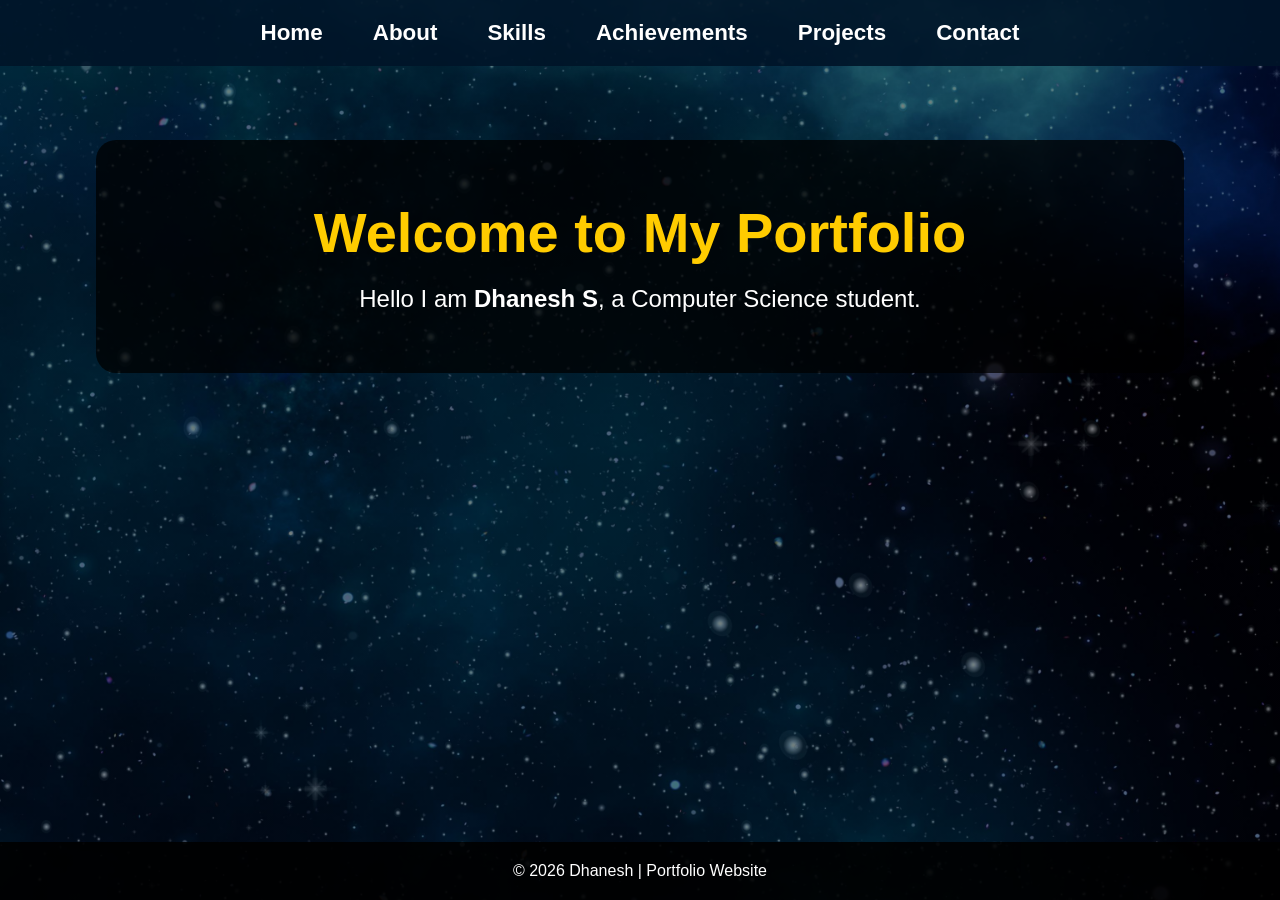
<file: index.html>
<!DOCTYPE html>
<html lang="en">
<head>
    <meta name="viewport" content="width=device-width, initial-scale=1.0">
    <meta charset="UTF-8">
    <title>Home</title>
    <link rel="stylesheet" href="style.css">
</head>
<body class="home-bg">

    <nav>
        <ul>
            <li><a href="index.html">Home</a></li>
            <li><a href="about.html">About</a></li>
            <li><a href="skills.html">Skills</a></li>
            <li><a href="achievements.html">Achievements</a></li>
            <li><a href="projects.html">Projects</a></li>
            <li><a href="contact.html">Contact</a></li>
        </ul>
    </nav>

   <main class="main-content">
    <h1>Welcome to My Portfolio</h1>
    <p>Hello I am <strong>Dhanesh S</strong>, a Computer Science student.</p>
   </main>

    <footer>
        <p>© 2026 Dhanesh | Portfolio Website</p>
    </footer>

</body>
</html>
</file>
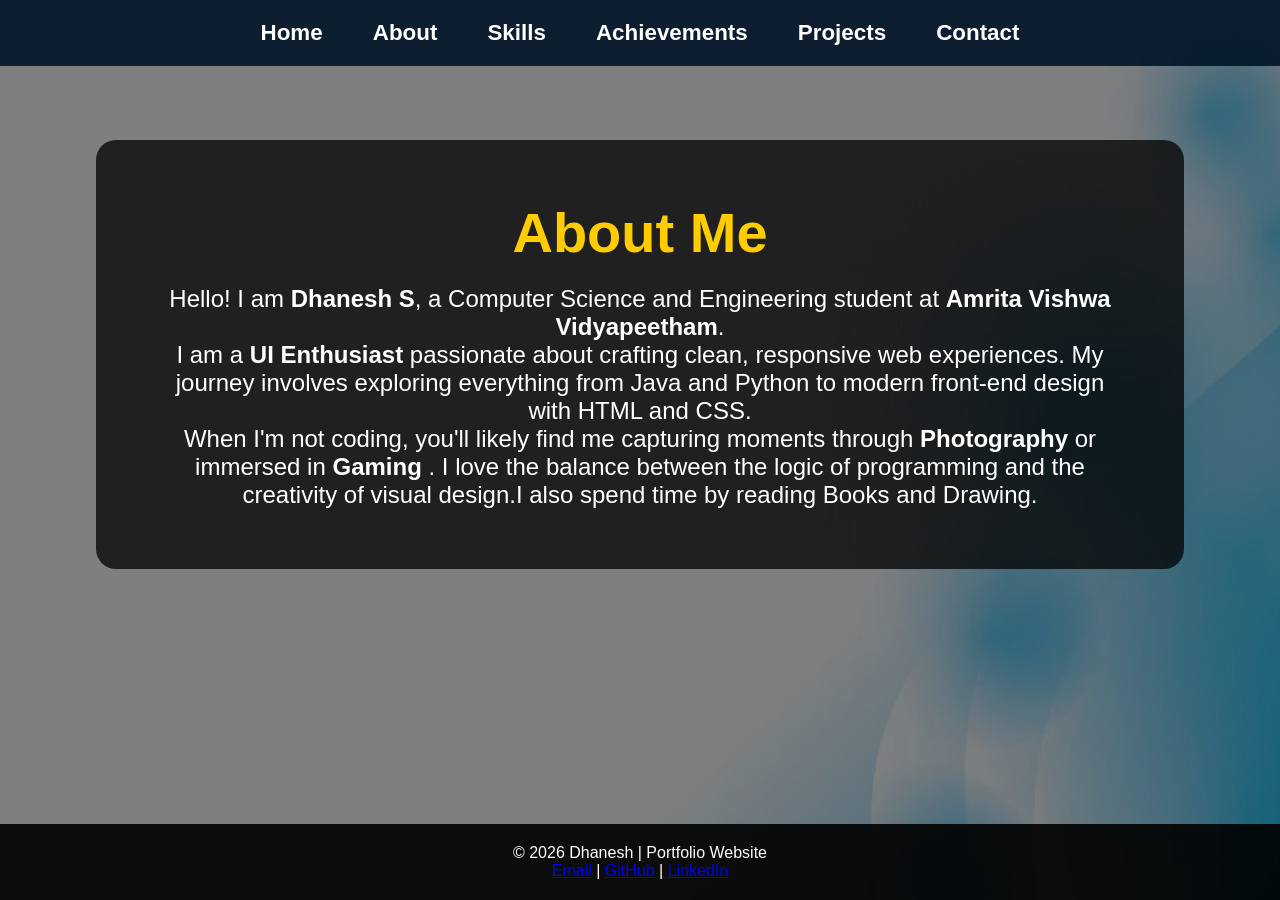
<file: about.html>
<!DOCTYPE html>
<html lang="en">
<head>
    <meta charset="UTF-8">
    <meta name="viewport" content="width=device-width, initial-scale=1.0">
    <title>About - Portfolio</title>
    <link rel="stylesheet" href="style.css">
</head>

<body class="about-bg">

    <nav>
        <ul>
            <li><a href="index.html">Home</a></li>
            <li><a href="about.html">About</a></li>
            <li><a href="skills.html">Skills</a></li>
            <li><a href="achievements.html">Achievements</a></li>
            <li><a href="projects.html">Projects</a></li>
            <li><a href="contact.html">Contact</a></li>
        </ul>
    </nav>

    <main class="main-content">
        <div class="content">
            <h1>About Me</h1>
            <p>Hello! I am <strong>Dhanesh S</strong>, a Computer Science and Engineering student at <strong>Amrita Vishwa Vidyapeetham</strong>.</p>
            
            <p>I am a <strong>UI Enthusiast</strong> passionate about crafting clean, responsive web experiences. My journey involves exploring everything from Java and Python to modern front-end design with HTML and CSS.</p>
            
            <p>When I'm not coding, you'll likely find me capturing moments through <strong>Photography</strong>  or immersed in <strong>Gaming</strong> . I love the balance between the logic of programming and the creativity of visual design.I also spend time by reading Books and Drawing.</p>
        </div>
    </main>

    <footer>
        <p>© 2026 Dhanesh | Portfolio Website</p>
        <p>
            <a href="mailto:dhanesh@example.com">Email</a> |
            <a href="https://github.com/DHAN925" target="_blank">GitHub</a> |
            <a href="https://linkedin.com/in/dhanesh" target="_blank">LinkedIn</a>
        </p>
    </footer>

</body>
</html>
</file>
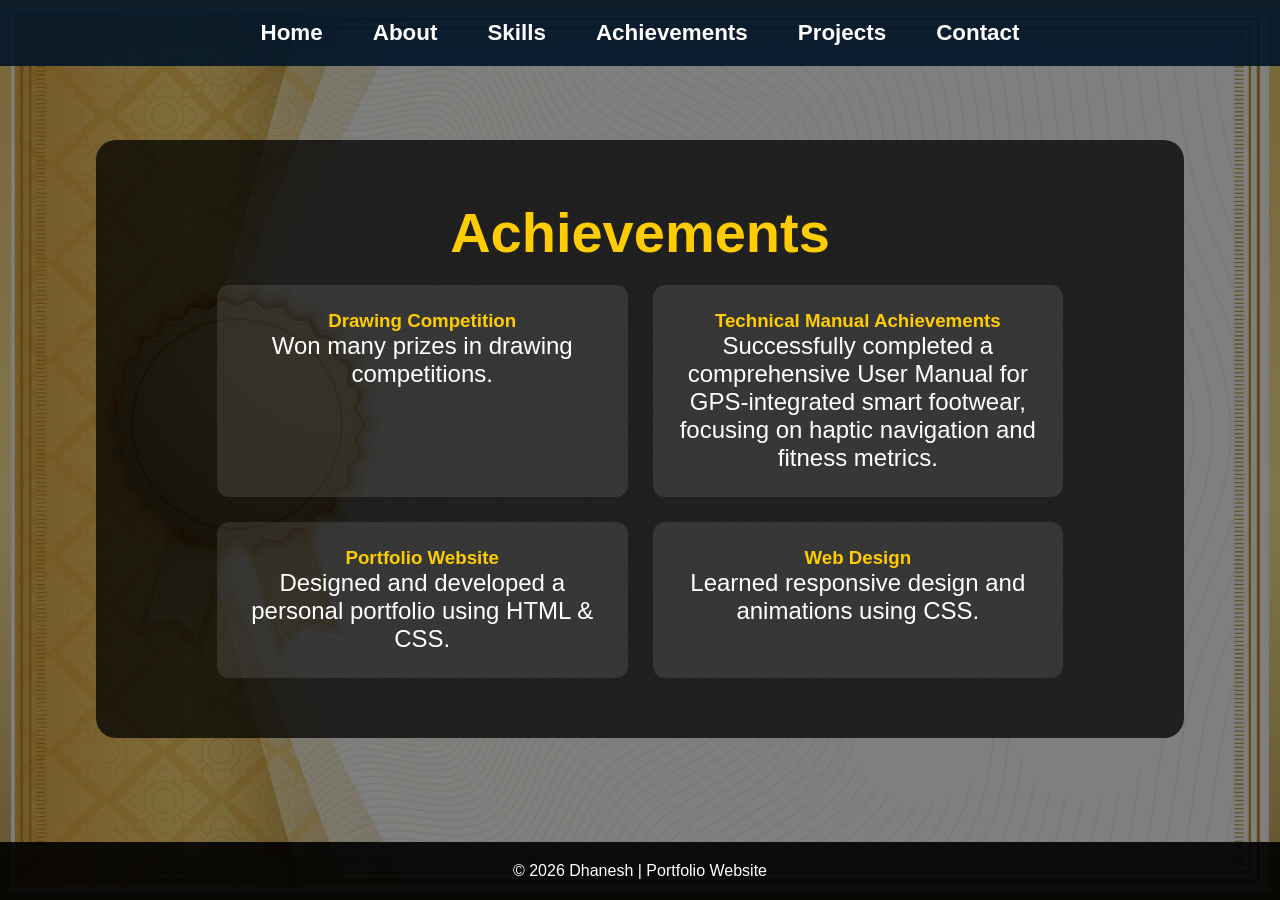
<file: achievements.html>
<!DOCTYPE html>
<html lang="en">
<head>
    <meta charset="UTF-8">
    <meta name="viewport" content="width=device-width, initial-scale=1.0">
    <title>Achievements - Portfolio</title>
    <link rel="stylesheet" href="style.css">
</head>

<body class="achievements-bg">

   
    <nav>
        <ul>
            <li><a href="index.html">Home</a></li>
            <li><a href="about.html">About</a></li>
            <li><a href="skills.html">Skills</a></li>
            <li><a href="achievements.html" class="active">Achievements</a></li>
            <li><a href="projects.html">Projects</a></li>
            <li><a href="contact.html">Contact</a></li>
        </ul>
    </nav>

   
    <main class="main-content">
        <div class="content">

           
            <h1 class="page-title">Achievements</h1>

            
            <div class="cards">

                <div class="card">
                    <h3>Drawing Competition</h3>
                    <p>Won many prizes in drawing competitions.</p>
                </div>

                <div class="card">
                    <h3>Technical Manual Achievements</h3>
                    <p>Successfully completed a comprehensive User Manual for GPS-integrated smart footwear, focusing on haptic navigation and fitness metrics.</p>
                </div>

                <div class="card">
                    <h3>Portfolio Website</h3>
                    <p>Designed and developed a personal portfolio using HTML & CSS.</p>
                </div>

                <div class="card">
                    <h3>Web Design</h3>
                    <p>Learned responsive design and animations using CSS.</p>
                </div>

            </div>

        </div>
    </main>

 
    <footer>
        <p>© 2026 Dhanesh | Portfolio Website</p>
    </footer>

</body>
</html>
</file>
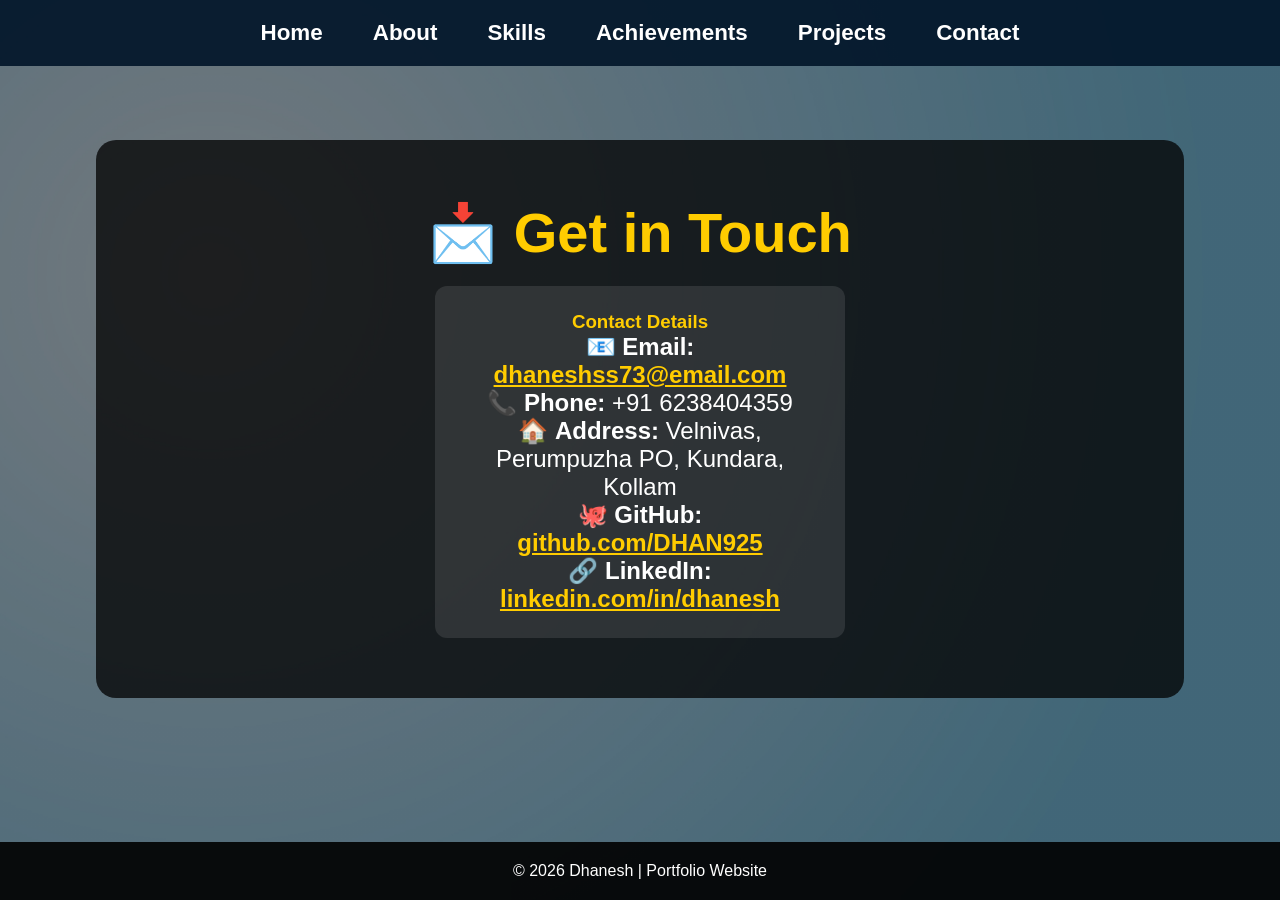
<file: contact.html>
<!DOCTYPE html>
<html lang="en">
<head>
    <meta charset="UTF-8">
    <meta name="viewport" content="width=device-width, initial-scale=1.0">
    <title>Contact | Dhanesh</title>
    <link rel="stylesheet" href="style.css">
</head>

<body class="contact-bg">

    <nav>
        <ul>
            <li><a href="index.html">Home</a></li>
            <li><a href="about.html">About</a></li>
            <li><a href="skills.html">Skills</a></li>
            <li><a href="achievements.html">Achievements</a></li>
            <li><a href="projects.html">Projects</a></li>
            <li><a href="contact.html">Contact</a></li>
        </ul>
    </nav>

    <main class="main-content">
        <div class="content">
            <h1>📩 Get in Touch</h1>

            <div class="cards">
                <div class="card">
                    <h3>Contact Details</h3>

                    <p>📧 <strong>Email:</strong> 
                    <a href="mailto:dhanesh@email.com">dhaneshss73@email.com</a></p>

                    <p>📞 <strong>Phone:</strong> +91 6238404359</p>

                    <p>🏠 <strong>Address:</strong> Velnivas, Perumpuzha PO, Kundara, Kollam</p>

                    <p>🐙 <strong>GitHub:</strong> 
                    <a href="https://github.com/DHAN925" target="_blank">github.com/DHAN925</a></p>

                    <p>🔗 <strong>LinkedIn:</strong> 
                    <a href="https://linkedin.com/in/dhanesh" target="_blank">linkedin.com/in/dhanesh</a></p>

                </div>
            </div>
        </div>
    </main>

    <footer>
        <p>© 2026 Dhanesh | Portfolio Website</p>
    </footer>

</body>
</html>
</file>
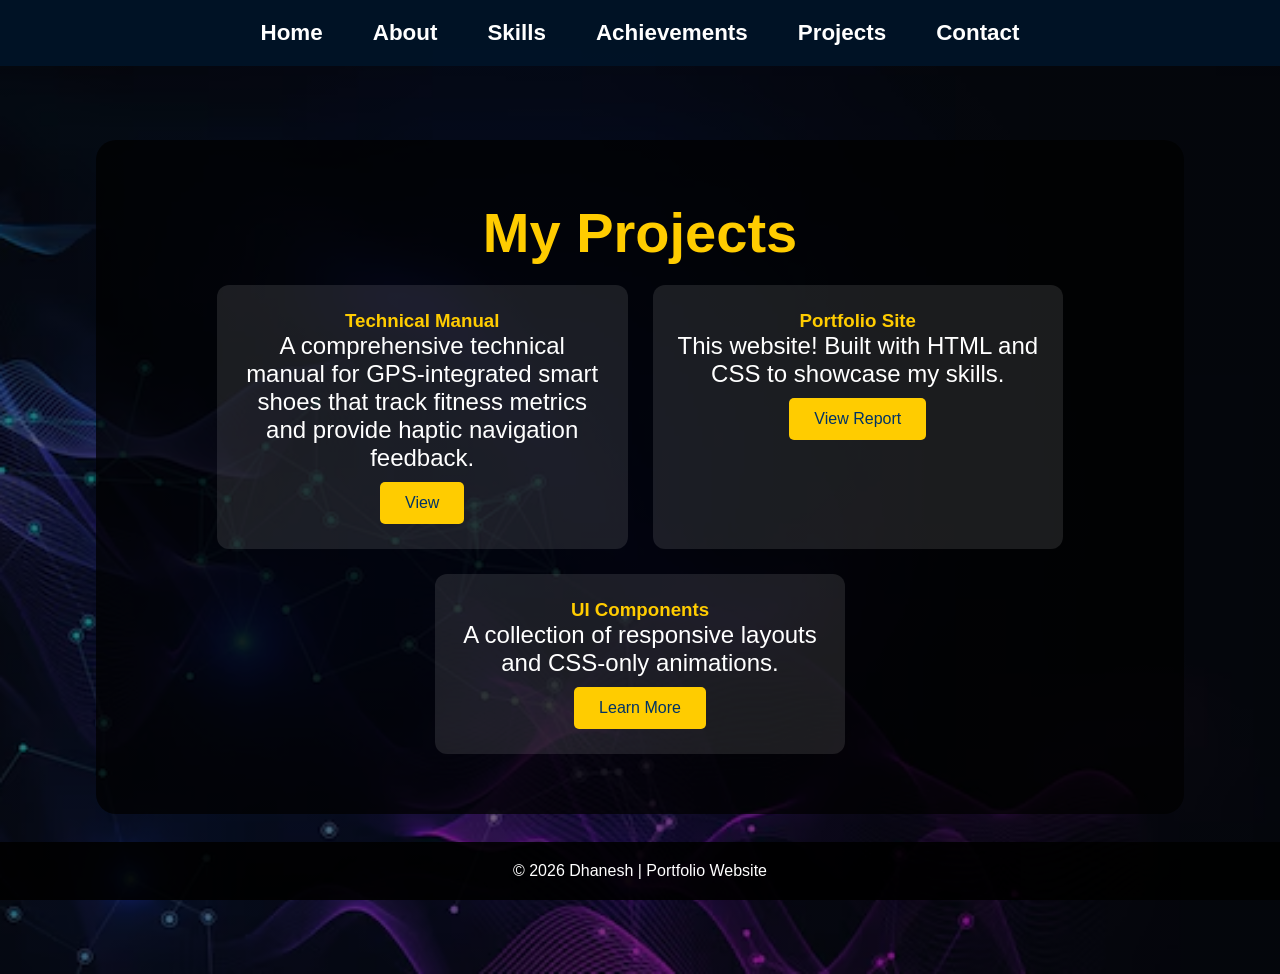
<file: projects.html>
<!DOCTYPE html>
<html lang="en">
<head>
    <meta charset="UTF-8">
    <meta name="viewport" content="width=device-width, initial-scale=1.0">
    <title>Projects - Portfolio</title>
    <link rel="stylesheet" href="style.css">
</head>

<body class="projects-bg">

    <nav>
        <ul>
            <li><a href="index.html">Home</a></li>
            <li><a href="about.html">About</a></li>
            <li><a href="skills.html">Skills</a></li>
            <li><a href="achievements.html">Achievements</a></li>
            <li><a href="projects.html">Projects</a></li>
            <li><a href="contact.html">Contact</a></li>
        </ul>
    </nav>

    <main class="main-content">
        <div class="content">
            <h1>My Projects</h1>

            <div class="cards">
                <div class="card">
                    <h3>Technical Manual</h3>
                    <p>A comprehensive technical manual for GPS-integrated smart shoes that track fitness metrics and provide haptic navigation feedback.</p>
                    <a href="https://github.com/DHAN925/portfolio-website/blob/main/manuel%20english.pdf" class="btn" target="_blank">View </a>
                </div>

                <div class="card">
                    <h3>Portfolio Site</h3>
                    <p>This website! Built with HTML and CSS to showcase my skills.</p>
                    <a href="https://github.com/DHAN925/portfolio-website" class="btn" target="_blank">View Report</a>
                </div>

                <div class="card">
                    <h3>UI Components</h3>
                    <p>A collection of responsive layouts and CSS-only animations.</p>
                    <a href="#" class="btn">Learn More</a>
                </div>
            </div>

        </div>
    </main>

    <footer>
        <p>© 2026 Dhanesh | Portfolio Website</p>
    </footer>

</body>
</html>
</file>
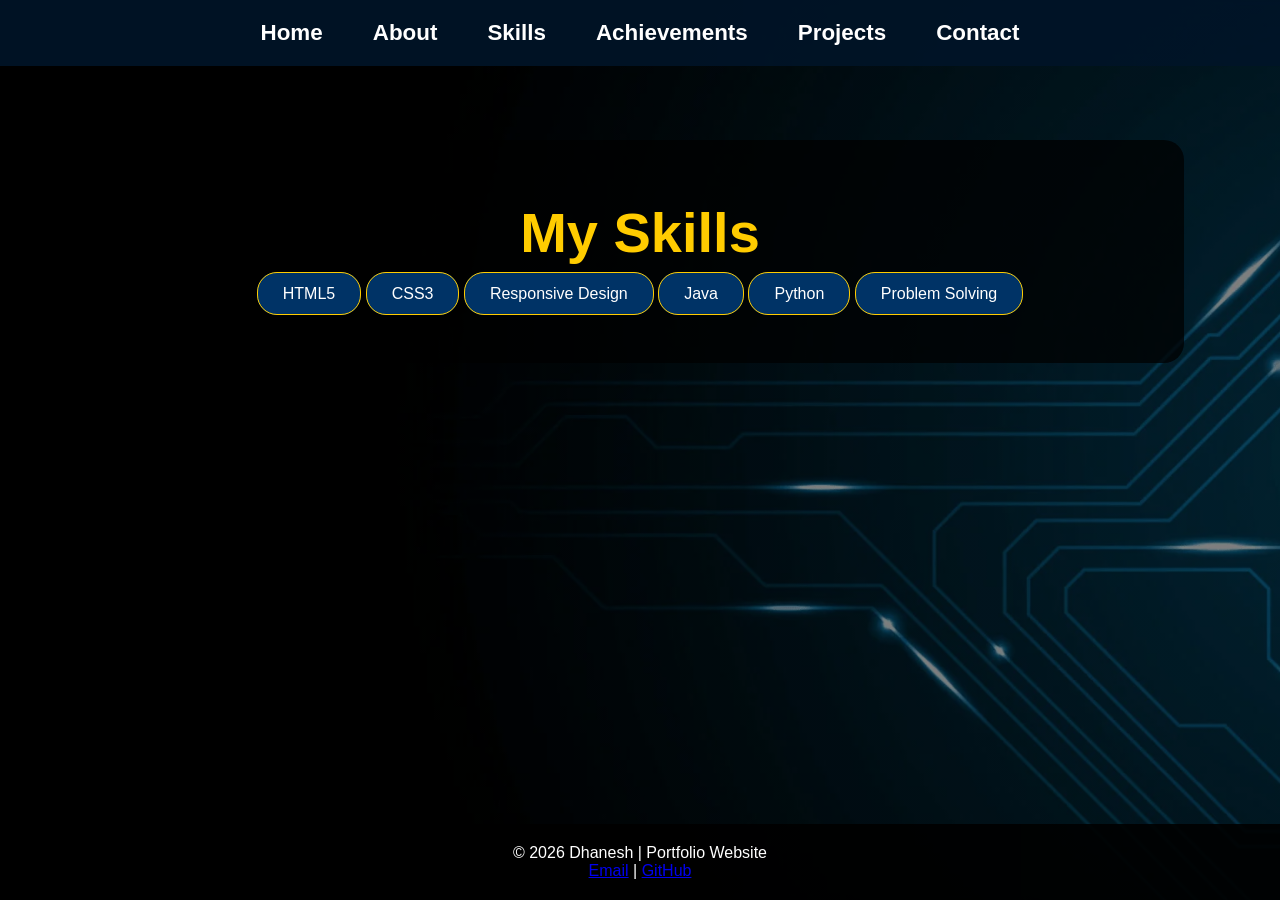
<file: skills.html>
<!DOCTYPE html>
<html lang="en">
<head>
    <meta charset="UTF-8">
    <meta name="viewport" content="width=device-width, initial-scale=1.0">
    <title>Skills - Portfolio</title>
    <link rel="stylesheet" href="style.css">
</head>

<body class="skills-bg">

    <nav>
        <ul>
            <li><a href="index.html">Home</a></li>
            <li><a href="about.html">About</a></li>
            <li><a href="skills.html">Skills</a></li>
            <li><a href="achievements.html">Achievements</a></li>
            <li><a href="projects.html">Projects</a></li>
            <li><a href="contact.html">Contact</a></li>
        </ul>
    </nav>

    <main class="main-content">
    <h1>My Skills</h1>
    
     <div class="skills-list">
        <span class="badge">HTML5</span>
        <span class="badge">CSS3</span>
        <span class="badge">Responsive Design</span>
        <span class="badge">Java</span>
        <span class="badge">Python</span>
        <span class="badge">Problem Solving</span>
     </div>
    </main>

    <footer>
        <p>© 2026 Dhanesh | Portfolio Website</p>
        <p>
            <a href="mailto:dhanesh@example.com">Email</a> |
            <a href="https://github.com/DHAN925" target="_blank">GitHub</a>
        </p>
    </footer>

</body>
</html>
</file>
<file: style.css>
* {
    margin: 0;
    padding: 0;
    box-sizing: border-box;
}

/* BODY */
body {
    font-family: 'Segoe UI', Tahoma, Geneva, Verdana, sans-serif;
    color: white;
    min-height: 100vh;
    display: flex;
    flex-direction: column;
    align-items: center;
    background-size: cover;
    background-position: center;
    background-repeat: no-repeat;
    padding-top: 100px;
    padding-bottom: 120px; 
}

/* NAVBAR */
nav {
    background-color: rgba(0, 20, 40, 0.9);
    width: 100%;
    padding: 20px 0;
    position: fixed;
    top: 0;
    z-index: 1000;

    /* Animation */
    animation: slideDown 0.8s ease;
}

nav ul {
    display: flex;
    justify-content: center;
    list-style: none;
    gap: 50px;
}

nav ul li a {
    color: white;
    text-decoration: none;
    font-weight: bold;
    font-size: 1.4rem;
}

nav ul li a:hover {
    color: #ffcc00;
}

/* BACKGROUNDS */
.home-bg { background: linear-gradient(rgba(0,0,0,0.5), rgba(0,0,0,0.5)), url("index.jpg") center/cover no-repeat; }
.about-bg { background: linear-gradient(rgba(0,0,0,0.5), rgba(0,0,0,0.5)), url("about.jpg") center/cover no-repeat; }
.skills-bg { background: linear-gradient(rgba(0,0,0,0.5), rgba(0,0,0,0.5)), url("skills.jpg") center/cover no-repeat; }
.achievements-bg { background: linear-gradient(rgba(0,0,0,0.5), rgba(0,0,0,0.5)), url("achievements.jpg") center/cover no-repeat; }
.projects-bg { background: linear-gradient(rgba(0,0,0,0.5), rgba(0,0,0,0.5)), url("projects.jpg") center/cover no-repeat; }
.contact-bg { background: linear-gradient(rgba(0,0,0,0.5), rgba(0,0,0,0.5)), url("contact.jpg") center/cover no-repeat; }

/* MAIN CONTENT */
.main-content {
    background: rgba(0, 0, 0, 0.75);
    padding: 60px;
    border-radius: 20px;
    text-align: center;
    margin: 40px;
    width: 85%;
    max-width: 1100px; 
}

.main-content h1 {
    font-size: 3.5rem;
    margin-bottom: 20px;
    color: #ffcc00;
}

.main-content p {
    font-size: 1.5rem;
}

.main-content p a {
    color: #ffcc00; 
    font-weight: bold;
}

.main-content p a:hover {
    color: #ffffff; 
}


.badge {
    background: #003366;
    padding: 12px 25px;
    border-radius: 20px;
    border: 1px solid #ffcc00;
}


.cards {
    display: flex;
    flex-wrap: wrap;
    justify-content: center;
    gap: 25px;
}

.card {
    background: rgba(255,255,255,0.1);
    padding: 25px;
    border-radius: 12px;
    width: calc(45% - 25px); 
    min-width: 280px; 
}

.card h3 {
    color: #ffcc00;
}

/* BUTTON */
.btn {
    display: inline-block;
    margin-top: 10px;
    padding: 12px 25px;
    background: #ffcc00;
    color: #003366;
    text-decoration: none;
    border-radius: 5px;
}

/* FOOTER */
footer {
    background: rgba(0,0,0,0.9);
    text-align: center;
    padding: 20px;
    width: 100%;
    position: fixed;
    bottom: 0;
    z-index: 1000;
}

/* NAV ANIMATION */
@keyframes slideDown {
    from {
        transform: translateY(-100%);
        opacity: 0;
    }
    to {
        transform: translateY(0);
        opacity: 1;
    }
}


@media (max-width: 768px) {

    nav ul {
        flex-direction: column;
        gap: 10px;
    }

    body {
        padding-top: 140px;
        padding-bottom: 120px;
    }

    .main-content {
        width: 95%;
        padding: 20px;
    }

    .main-content h1 {
        font-size: 1.8rem;
    }

    .main-content p {
        font-size: 1rem;
    }

    .card {
        width: 100%;
    }
}
</file>
